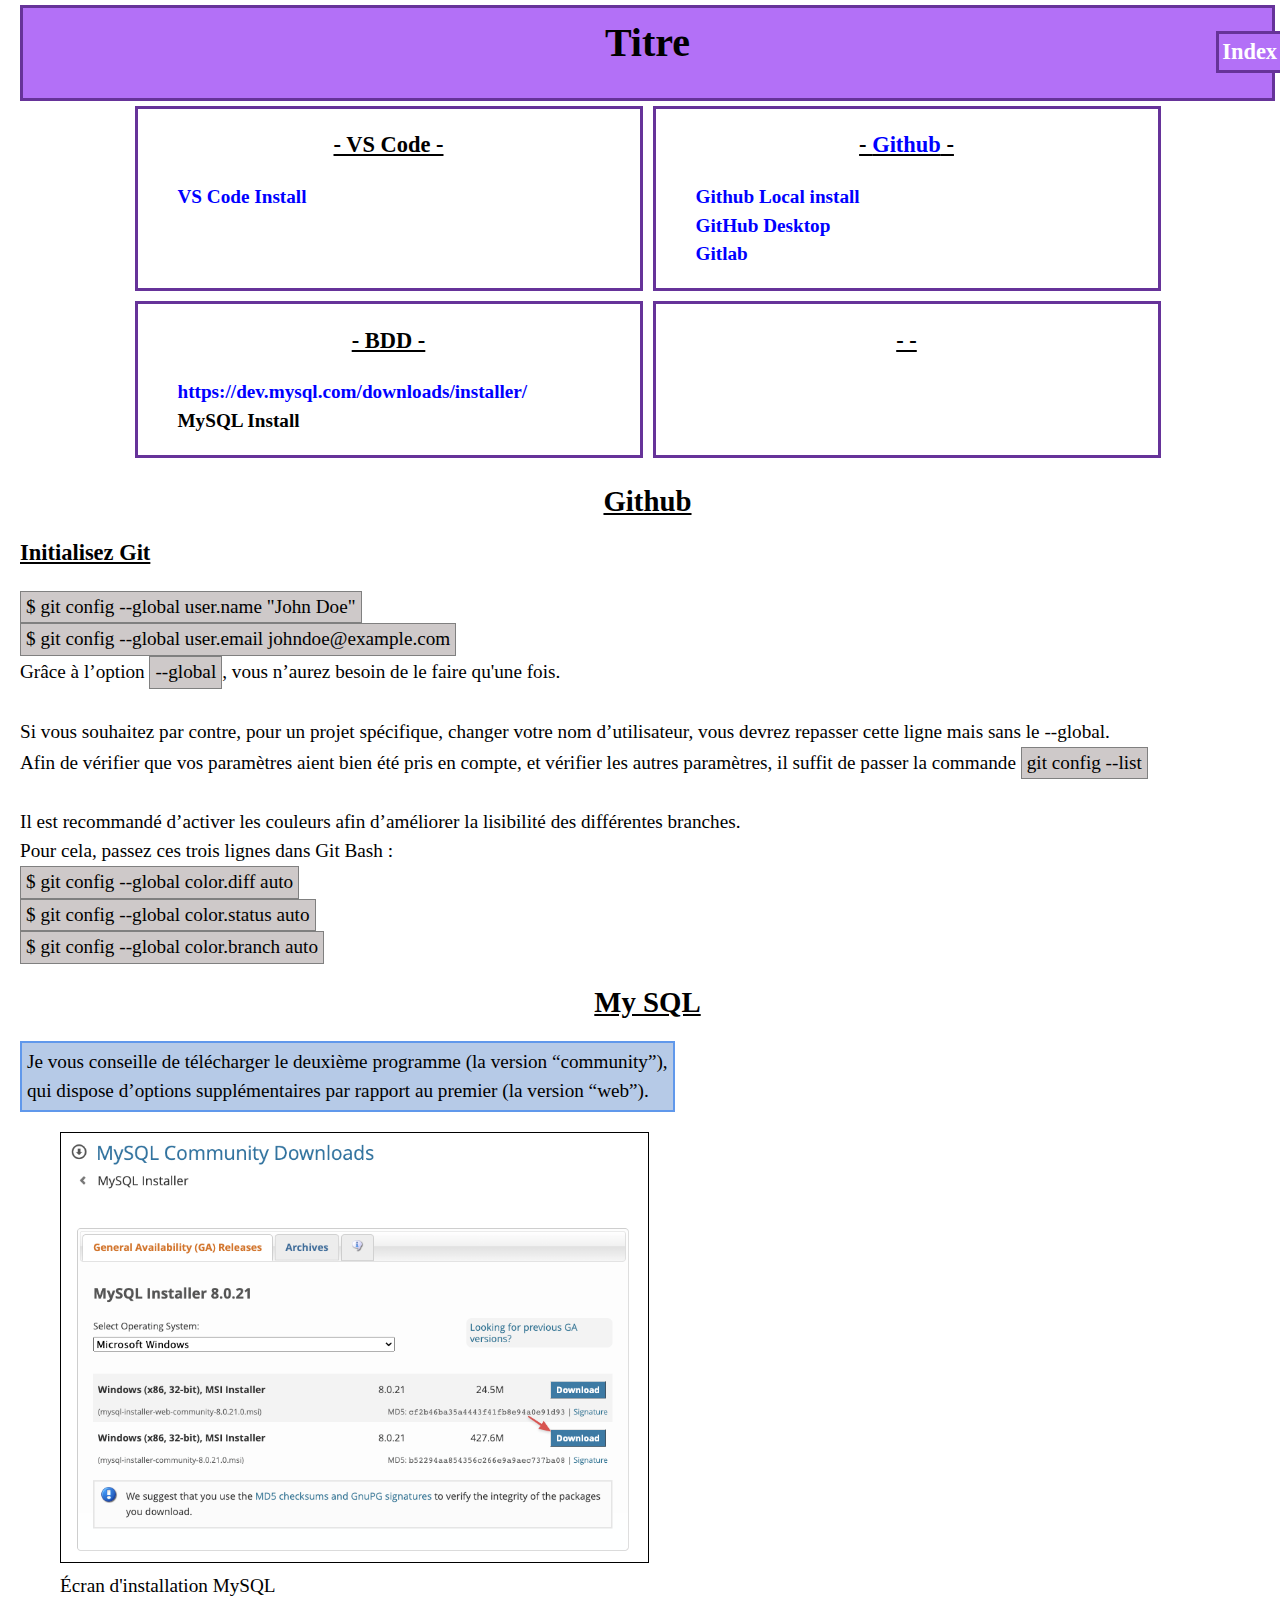
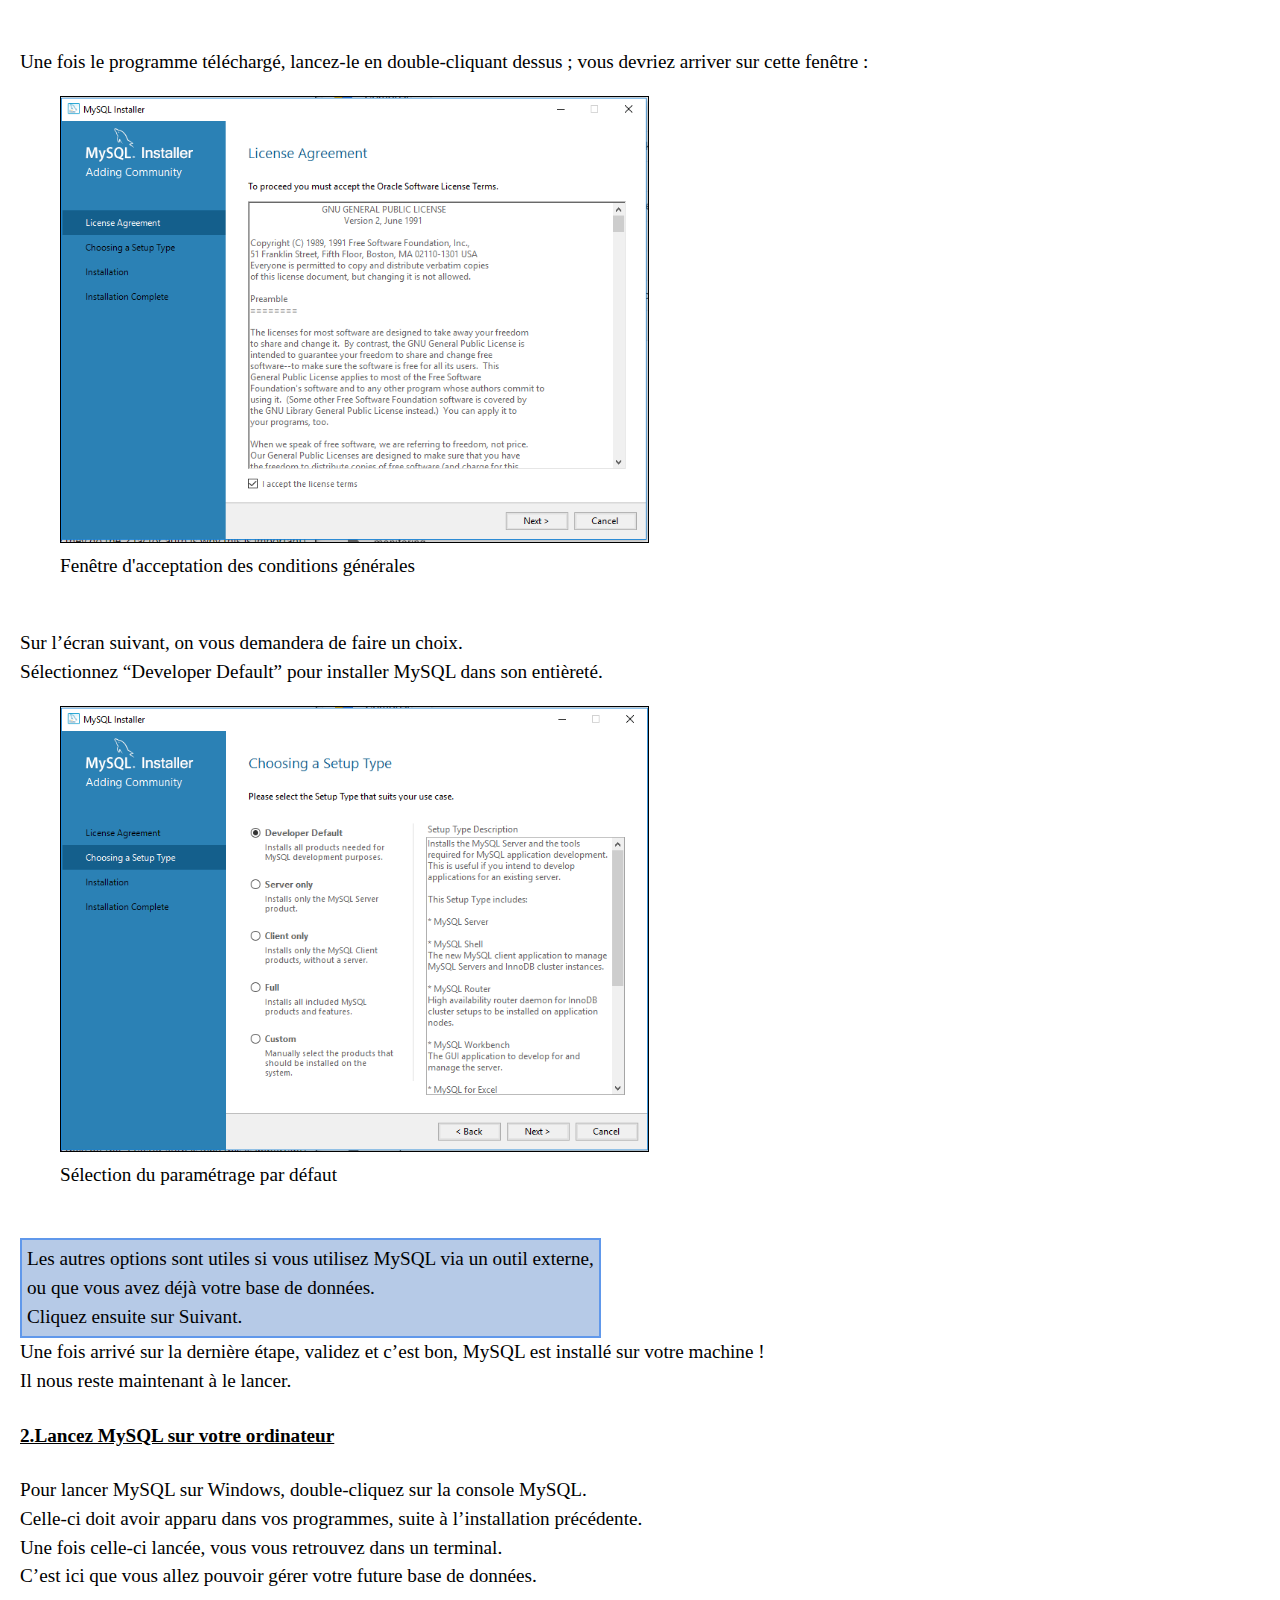
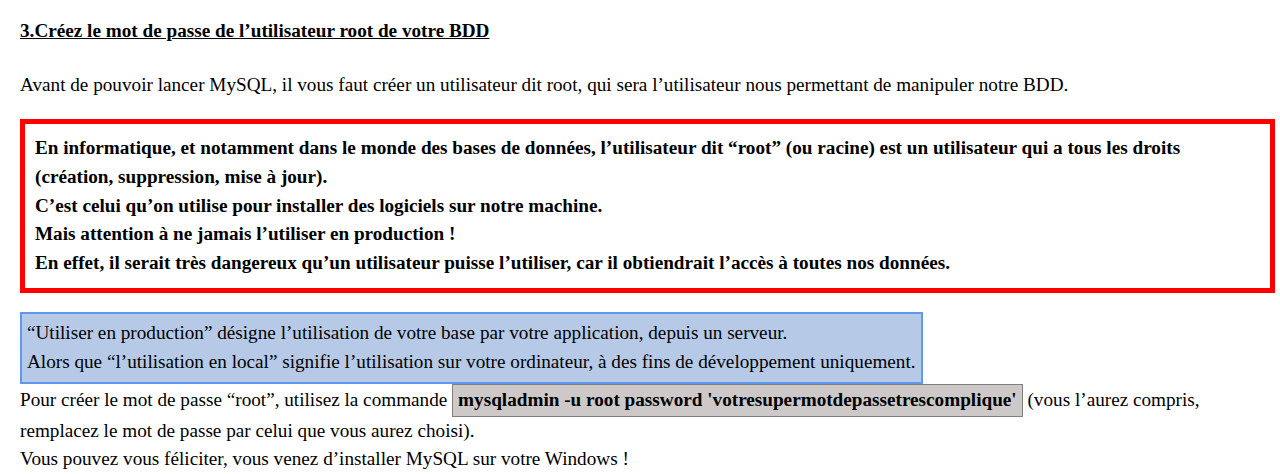
<file: index.html>
<!DOCTYPE html>
<html lang="fr">
  <head>
    <meta charset="utf-8" />
    <link rel="stylesheet" href="stylecours.css" />
    
    <title>Titre</title>
  </head>

  <body>

    <div class="title"> Titre</div>

    <div class="content">
      <div class="sommaire">
        <h3 id="sommaire">- VS Code -</h3>
        <ul class="list_sommaire">  
            <li><strong><a href="https://code.visualstudio.com/">VS Code Install</a></strong></li>
            <li><strong><a href="#"></a></strong></li>
            <li><strong><a href="#"></a></strong></li>
            <li><strong><a href="#"></a></strong></li>
            <li><strong><a href="#"></a></strong></li>
            <li><strong><a href="#"></a></strong></li>
            <li><strong><a href="#"></a></strong></li>
        </ul>
      </div>
      <div class="sommaire">
        <h3 >- <a href="#git">Github</a> -</h3>
        <ul class="list_sommaire">
          <li><a href="https://git-scm.com/downloads" target="_blank">Github Local install</a></li>
          <li><a href="https://desktop.github.com/" target="_blank">GitHub Desktop</a></li>
          <li><a href="https://about.gitlab.com/GitLab" target="_blank">Gitlab</a></li>
          <li><a href="" target="_blank"></a></li>
          <li><a href="" target="_blank"></a></li>
          <li><a href="" target="_blank"></a></li>
          <li><a href="" target="_blank"></a></li>
        </ul>
      </div>
    </div>
    <div class="content">
      <div class="sommaire">
        <h3 id="sommaire">- BDD -</h3>
        <ul class="list_sommaire">  
            <li><strong><a href="https://dev.mysql.com/downloads/installer/" target="_blank">https://dev.mysql.com/downloads/installer/</a></strong></li>
            <li><strong><a href="#sql"></a>MySQL Install</strong></li>
            <li><strong><a href="#"></a></strong></li>
            <li><strong><a href="#"></a></strong></li>
            <li><strong><a href="#"></a></strong></li>
            <li><strong><a href="#"></a></strong></li>
            <li><strong><a href="#"></a></strong></li>
        </ul>
      </div>
      <div class="sommaire">
        <h3 href="#git">-  -</h3>
        <ul class="list_sommaire">

          <li><a href="" target="_blank"></a></li>
          <li><a href="" target="_blank"></a></li>
          <li><a href="" target="_blank"></a></li>
          <li><a href="" target="_blank"></a></li>
        </ul>
      </div>
    </div>
    <h3 class="sommaire_fixed"><a href="#sommaire">Index</a></h3>
    
    <h2 id="git">Github</h2>
    <h3>Initialisez Git</h3>
    <div class="inner_code">$ git config --global user.name "John Doe"</div><br>
    <div class="inner_code">$ git config --global user.email johndoe@example.com</div><br>
    Grâce à l’option <div class="inner_code">--global</div>, vous n’aurez besoin de le faire qu'une fois.<br /><br />

  Si vous souhaitez par contre, pour un projet spécifique, changer votre nom d’utilisateur, vous devrez repasser cette
  ligne mais sans le --global.<br />
  Afin de vérifier que vos paramètres aient bien été pris en compte, et vérifier les autres paramètres, il suffit de
  passer la commande <div class="inner_code">git config --list</div><br><br>
  Il est recommandé d’activer les couleurs afin d’améliorer la lisibilité des différentes branches.<br>
  Pour cela, passez ces trois lignes dans Git Bash :<br>
    <div class="inner_code">$ git config --global color.diff auto</div><br>
    <div class="inner_code">$ git config --global color.status auto</div><br>
    <div class="inner_code">$ git config --global color.branch auto</div><br>


  <h2 id="sql">My SQL</h2>
  <div class="remarque">
    Je vous conseille de télécharger le deuxième programme (la version “community”),<br>
     qui dispose d’options supplémentaires par rapport au premier (la version “web”).
  </div><br>
  <figure>
    <img src="media/4_MySQL_install.png" alt="">
    <figcaption>Écran d'installation MySQL</figcaption>
  </figure><br>
  Une fois le programme téléchargé, lancez-le en double-cliquant dessus ; vous devriez arriver sur cette fenêtre :<br>
  <figure>
    <img src="media/5_MySQL_install_2.png" alt="">
    <figcaption>Fenêtre d'acceptation des conditions générales</figcaption>
  </figure><br>
  Sur l’écran suivant, on vous demandera de faire un choix.<br>
   Sélectionnez “Developer Default” pour installer MySQL dans son entièreté.<br>
   <figure>
    <img src="media/6_MySQL_install_3.png" alt="">
    <figcaption>Sélection du paramétrage par défaut</figcaption>
  </figure><br>
  <div class="remarque">
    Les autres options sont utiles si vous utilisez MySQL via un outil externe,<br>
    ou que vous avez déjà votre base de données.<br>
    Cliquez ensuite sur Suivant.
  </div><br>
  Une fois arrivé sur la dernière étape, validez et c’est bon, MySQL est installé sur votre machine !<br>
  Il nous reste maintenant à le lancer.

  <h4>2.Lancez MySQL sur votre ordinateur</h4>
  Pour lancer MySQL sur Windows, double-cliquez sur la console MySQL.<br>
  Celle-ci doit avoir apparu dans vos programmes, suite à l’installation précédente.<br>
  Une fois celle-ci lancée, vous vous retrouvez dans un terminal.<br>
  C’est ici que vous allez pouvoir gérer votre future base de données.

  <h4>3.Créez le mot de passe de l’utilisateur root de votre BDD</h4>
  Avant de pouvoir lancer MySQL, il vous faut créer un utilisateur dit root, qui sera l’utilisateur nous permettant de manipuler notre BDD.<br>
  <p>En informatique, et notamment dans le monde des bases de données, l’utilisateur dit “root” (ou racine) est un utilisateur qui a tous les droits (création, suppression, mise à jour).<br>
     C’est celui qu’on utilise pour installer des logiciels sur notre machine.<br>
      Mais attention à ne jamais l’utiliser en production !<br>
    En effet, il serait très dangereux qu’un utilisateur puisse l’utiliser, car il obtiendrait l’accès à toutes nos données.</p>
    <div class="remarque">
      “Utiliser en production” désigne l’utilisation de votre base par votre application, depuis un serveur.<br>
      Alors que “l’utilisation en local” signifie l’utilisation sur votre ordinateur, à des fins de développement uniquement.
    </div><br>
    Pour créer le mot de passe “root”, utilisez la commande  <strong><u>mysqladmin -u root password 'votresupermotdepassetrescomplique'</u></strong>   (vous l’aurez compris, remplacez le mot de passe par celui que vous aurez choisi).<br>
    Vous pouvez vous féliciter, vous venez d’installer MySQL sur votre Windows !



  </body>
  </html>
</file>
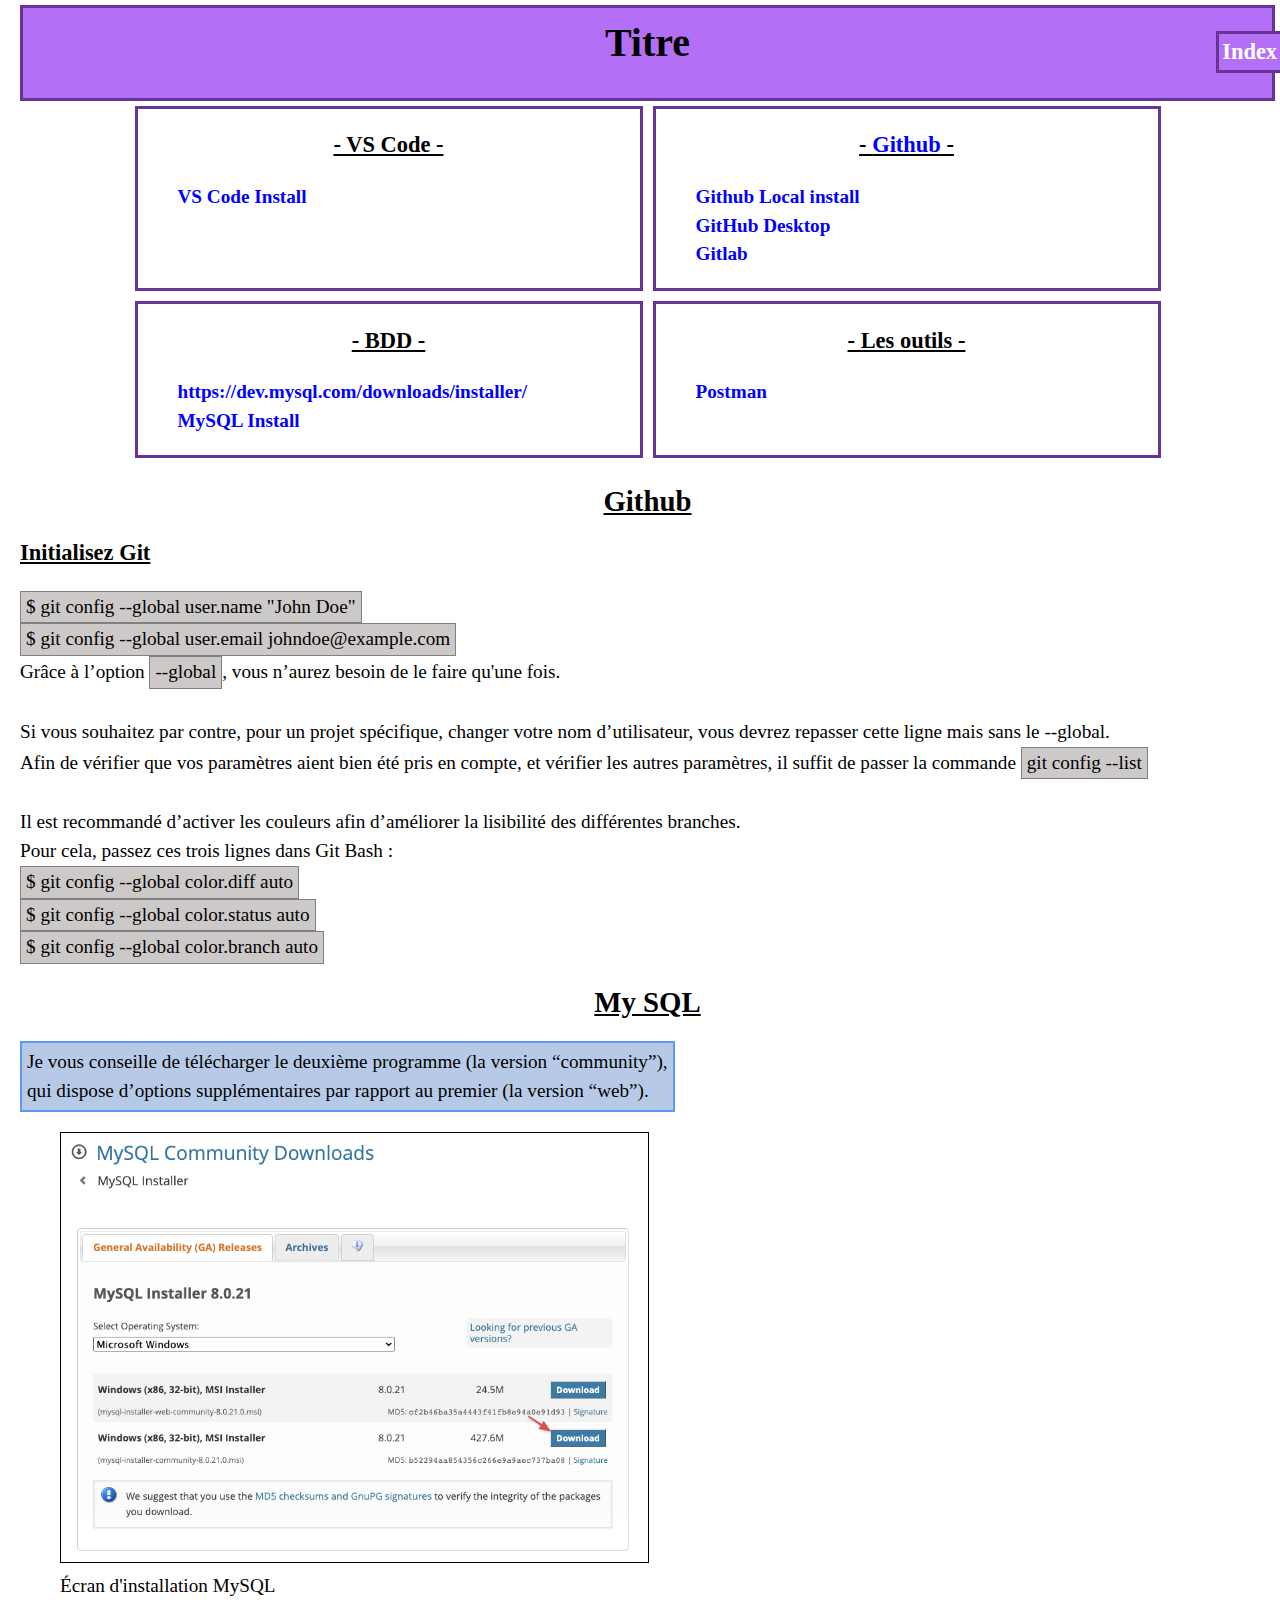
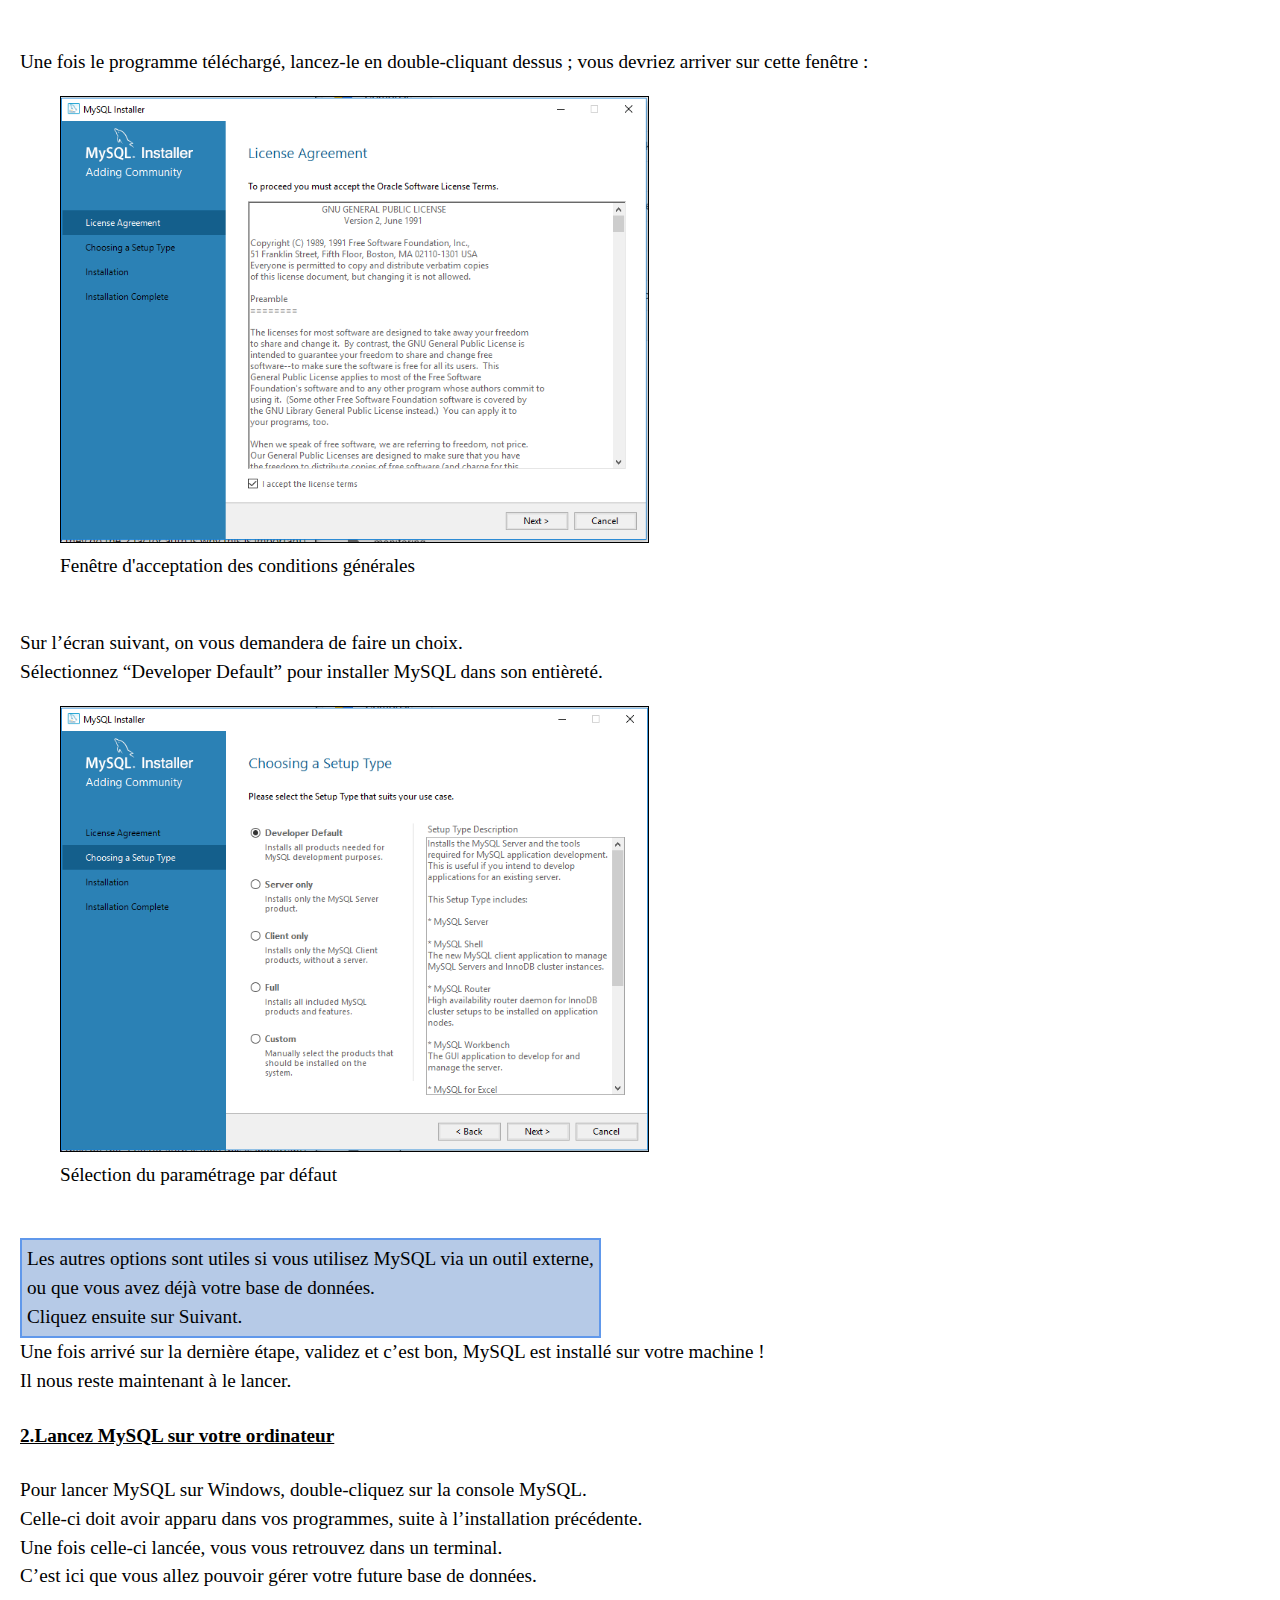
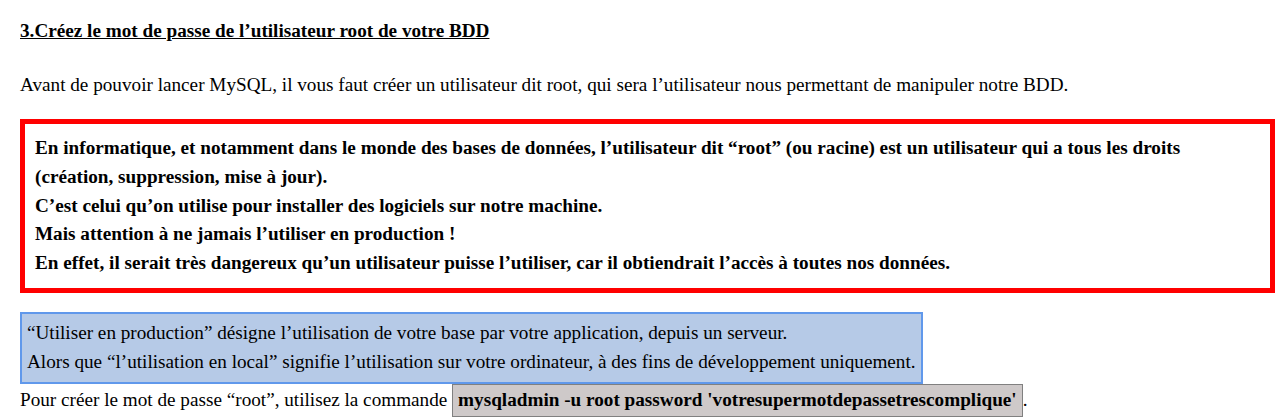
<file: install.html>
<!DOCTYPE html>
<html lang="fr">
  <head>
    <meta charset="utf-8" />
    <link rel="stylesheet" href="stylecours.css" />
    
    <title>Titre</title>
  </head>

  <body>

    <div class="title"> Titre</div>

    <div class="content">
      <div class="sommaire">
        <h3 id="sommaire">- VS Code -</h3>
        <ul class="list_sommaire">  
            <li><strong><a href="https://code.visualstudio.com/">VS Code Install</a></strong></li>
            <li><strong><a href="#"></a></strong></li>
            <li><strong><a href="#"></a></strong></li>
            <li><strong><a href="#"></a></strong></li>
            <li><strong><a href="#"></a></strong></li>
            <li><strong><a href="#"></a></strong></li>
            <li><strong><a href="#"></a></strong></li>
        </ul>
      </div>
      <div class="sommaire">
        <h3 >- <a href="#git">Github</a> -</h3>
        <ul class="list_sommaire">
          <li><a href="https://git-scm.com/downloads" target="_blank">Github Local install</a></li>
          <li><a href="https://desktop.github.com/" target="_blank">GitHub Desktop</a></li>
          <li><a href="https://about.gitlab.com/GitLab" target="_blank">Gitlab</a></li>
          <li><a href="" target="_blank"></a></li>
          <li><a href="" target="_blank"></a></li>
          <li><a href="" target="_blank"></a></li>
          <li><a href="" target="_blank"></a></li>
        </ul>
      </div>
    </div>
    <div class="content">
      <div class="sommaire">
        <h3 id="sommaire">- BDD -</h3>
        <ul class="list_sommaire">  
            <li><strong><a href="https://dev.mysql.com/downloads/installer/" target="_blank">https://dev.mysql.com/downloads/installer/</a></strong></li>
            <li><strong><a href="#sql">MySQL Install</a></strong></li>
            <li><strong><a href="#"></a></strong></li>
            <li><strong><a href="#"></a></strong></li>
            <li><strong><a href="#"></a></strong></li>
            <li><strong><a href="#"></a></strong></li>
            <li><strong><a href="#"></a></strong></li>
        </ul>
      </div>
      <div class="sommaire">
        <h3 href="#git">- Les outils -</h3>
        <ul class="list_sommaire">

          <li><a href="https://www.postman.com/" target="_blank">Postman</a></li>
          <li><a href="" target="_blank"></a></li>
          <li><a href="" target="_blank"></a></li>
          <li><a href="" target="_blank"></a></li>
        </ul>
      </div>
    </div>
    <h3 class="sommaire_fixed"><a href="#sommaire">Index</a></h3>
    
    <h2 id="git">Github</h2>
    <h3>Initialisez Git</h3>
    <div class="inner_code">$ git config --global user.name "John Doe"</div><br>
    <div class="inner_code">$ git config --global user.email johndoe@example.com</div><br>
    Grâce à l’option <div class="inner_code">--global</div>, vous n’aurez besoin de le faire qu'une fois.<br /><br />

  Si vous souhaitez par contre, pour un projet spécifique, changer votre nom d’utilisateur, vous devrez repasser cette
  ligne mais sans le --global.<br />
  Afin de vérifier que vos paramètres aient bien été pris en compte, et vérifier les autres paramètres, il suffit de
  passer la commande <div class="inner_code">git config --list</div><br><br>
  Il est recommandé d’activer les couleurs afin d’améliorer la lisibilité des différentes branches.<br>
  Pour cela, passez ces trois lignes dans Git Bash :<br>
    <div class="inner_code">$ git config --global color.diff auto</div><br>
    <div class="inner_code">$ git config --global color.status auto</div><br>
    <div class="inner_code">$ git config --global color.branch auto</div><br>


  <h2 id="sql">My SQL</h2>
  <div class="remarque">
    Je vous conseille de télécharger le deuxième programme (la version “community”),<br>
     qui dispose d’options supplémentaires par rapport au premier (la version “web”).
  </div><br>
  <figure>
    <img src="media/4_MySQL_install.png" alt="">
    <figcaption>Écran d'installation MySQL</figcaption>
  </figure><br>
  Une fois le programme téléchargé, lancez-le en double-cliquant dessus ; vous devriez arriver sur cette fenêtre :<br>
  <figure>
    <img src="media/5_MySQL_install_2.png" alt="">
    <figcaption>Fenêtre d'acceptation des conditions générales</figcaption>
  </figure><br>
  Sur l’écran suivant, on vous demandera de faire un choix.<br>
   Sélectionnez “Developer Default” pour installer MySQL dans son entièreté.<br>
   <figure>
    <img src="media/6_MySQL_install_3.png" alt="">
    <figcaption>Sélection du paramétrage par défaut</figcaption>
  </figure><br>
  <div class="remarque">
    Les autres options sont utiles si vous utilisez MySQL via un outil externe,<br>
    ou que vous avez déjà votre base de données.<br>
    Cliquez ensuite sur Suivant.
  </div><br>
  Une fois arrivé sur la dernière étape, validez et c’est bon, MySQL est installé sur votre machine !<br>
  Il nous reste maintenant à le lancer.

  <h4>2.Lancez MySQL sur votre ordinateur</h4>
  Pour lancer MySQL sur Windows, double-cliquez sur la console MySQL.<br>
  Celle-ci doit avoir apparu dans vos programmes, suite à l’installation précédente.<br>
  Une fois celle-ci lancée, vous vous retrouvez dans un terminal.<br>
  C’est ici que vous allez pouvoir gérer votre future base de données.

  <h4>3.Créez le mot de passe de l’utilisateur root de votre BDD</h4>
  Avant de pouvoir lancer MySQL, il vous faut créer un utilisateur dit root, qui sera l’utilisateur nous permettant de manipuler notre BDD.<br>
  <p>En informatique, et notamment dans le monde des bases de données, l’utilisateur dit “root” (ou racine) est un utilisateur qui a tous les droits (création, suppression, mise à jour).<br>
     C’est celui qu’on utilise pour installer des logiciels sur notre machine.<br>
      Mais attention à ne jamais l’utiliser en production !<br>
    En effet, il serait très dangereux qu’un utilisateur puisse l’utiliser, car il obtiendrait l’accès à toutes nos données.</p>
    <div class="remarque">
      “Utiliser en production” désigne l’utilisation de votre base par votre application, depuis un serveur.<br>
      Alors que “l’utilisation en local” signifie l’utilisation sur votre ordinateur, à des fins de développement uniquement.
    </div><br>
    Pour créer le mot de passe “root”, utilisez la commande  <strong><u>mysqladmin -u root password 'votresupermotdepassetrescomplique'</u></strong>.<br>




  </body>
  </html>
</file>
<file: stylecours.css>
body
{
    margin: 5px 5px 0 20px;
    line-height: 1.5em;
    font-family: 'Calibri';
    font-size:1.2rem;
    
}
.title{
  background: rgb(179, 112, 247);
  text-align:center;
  height:50px;
  padding-top:20px;
  padding-bottom:20px;
  line-height: 30px;
  Font-size:2.5rem;
  font-weight:bold;
  border: 3px solid rebeccapurple;
}


.content{
  width:100%;
  display:flex;
  justify-content: Center;
  font-size:1.2rem;
}
.sommaire{
  width:40%;
  border: 3px solid rebeccapurple;
  margin:5px 5px 5px 5px;

}
.sommaire_fixed{

  position:fixed;
  padding:0.2rem;
  top:1vh;
  left:95%;
  text-decoration: none;
  border: 3px solid rebeccapurple;
  background: rgb(179, 112, 247);
}
.sommaire_fixed a{
color: white;
}
.sommaire h3{
  text-align: center;
}
       
.list_sommaire{
  list-style-type: none;
}


a:visited
{
  text-decoration: none;
  font-weight: bold;
}
a
{
    text-decoration: none;
    color:blue;
    font-weight: bold;
}
.ressources a{
  color:red;
  text-decoration: underline;
  font-weight: bold;
}
h1,h2
{
    text-align: center;
}
h1, h2, h3, h4, h5
{
  text-decoration-line: underline;
}
h5
{
  font-size: 1.5em;
}
img
{
  max-height: 50%;
  max-width: 50%;
  border: solid 1px black;
}



.remarque
{
  background-color: rgb(182, 202, 231);
  border:2px solid rgb(96, 152, 235);
  display: inline-block;
  padding: 5px 5px 5px 5px;
}
.remarque2
{
  border-left:7px solid rgb(129, 128, 128);
  padding-left: 7px;
}

.question
{
  background-color: rgb(180, 180, 180);
  border:2px solid rgb(51, 51, 51);
  display: inline-block;
  padding: 5px 5px 5px 5px;
  margin-bottom:3px;
}
.question img{
  height:25px;
  margin:5px 5px 0 5px;
  border:none;
  
}

.keyboard{
  border:solid 1px black;
  height:5px;
  width:auto;
  padding:0 5px 0 5px;
  border-radius:5px;
 box-shadow:1px 1px 2px;
 background-color:rgb(214, 212, 212);

}
.code{
  background-color: black;
  color:white;
  display:inline-block;
  padding: 5px;
  border: solid 2px white;
  min-width: 40%;;
}
strong u,.inner_code
{
  display: inline-block;
  padding: 1px 5px 1px 5px;
  background-color:  rgb(206, 201, 201);
  text-decoration-line: none;
  border: 1px solid grey;
}
p
{
  border: 5px solid red;
   display:inline-block;
   padding: 10px;
   font-weight: bold;
}
.important{
  background-color: rgb(245, 155, 155);
  border: 3px solid red;
  display:inline-block;
  padding: 10px;

}


table
{
  border-collapse: collapse;
  border: 2px solid black;
}
table caption
{
  border: 2px solid black;
}
td, th
{
  border: 1px solid black;
  padding: 0 5px 0 5px;
  text-align: center;
}
th
{
  background-color:  rgb(206, 201, 201) ;
}
</file>
